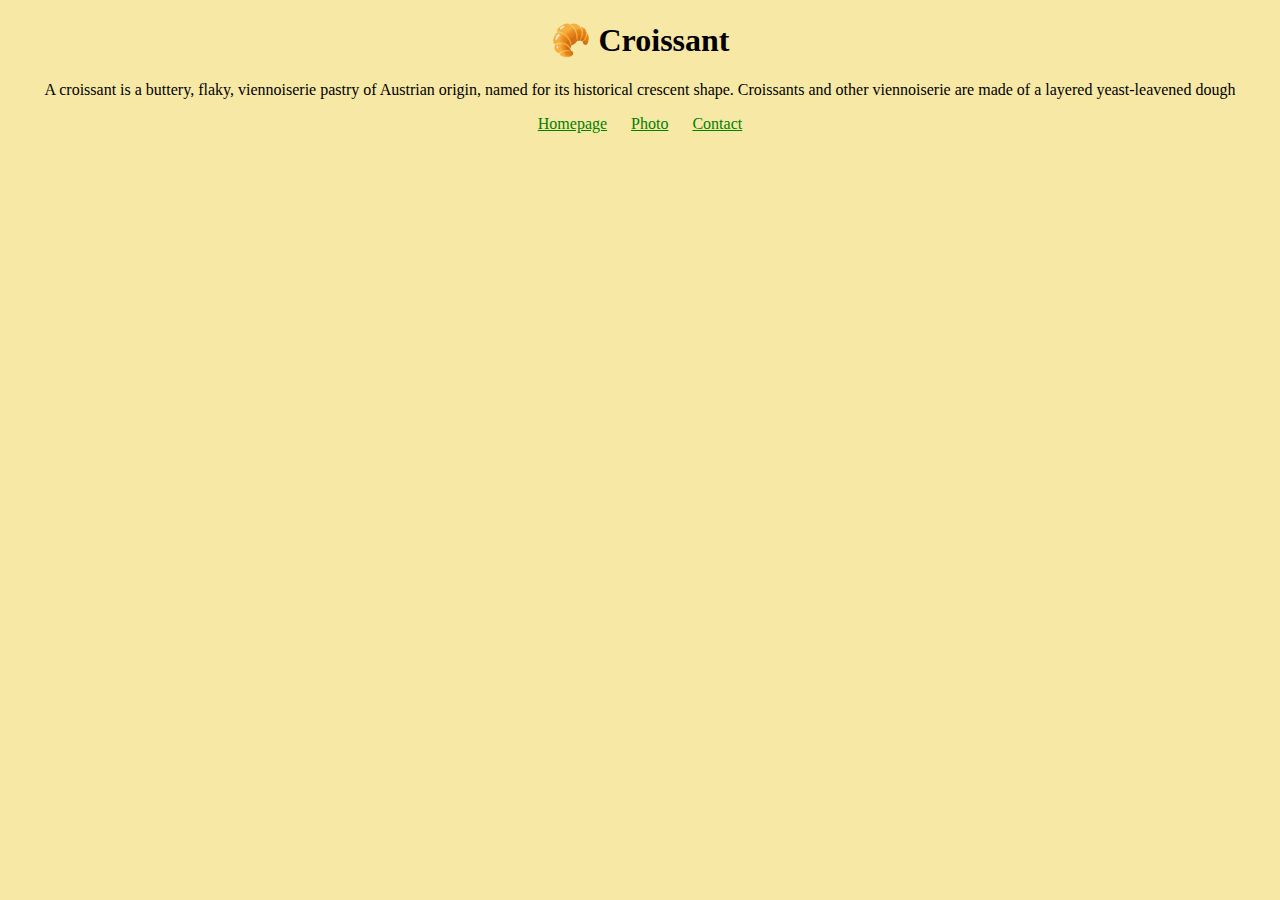
<file: index.html>
<!DOCTYPE html>
<html lang="en">
  <head>
    <meta charset="UTF-8" />
    <meta name="viewport" content="width=device-width, initial-scale=1.0" />
    <meta
      name="Croissant workshops"
      content="Croissant at heart: We offer a wide range of workshpos on croissants "
    />
    <title>Croissant at heart: All you need to know about croissants</title>
    <link rel="stylesheet" href="style.css" />
  </head>
  <body>
    <h1>🥐 Croissant</h1>
    <p>
      A croissant is a buttery, flaky, viennoiserie pastry of Austrian origin,
      named for its historical crescent shape. Croissants and other viennoiserie
      are made of a layered yeast-leavened dough
    </p>
    <footer>
      <a href="/">Homepage</a>
      <a href="/photo">Photo</a>
      <a href="/contact-us">Contact</a>
    </footer>
  </body>
</html>
</file>
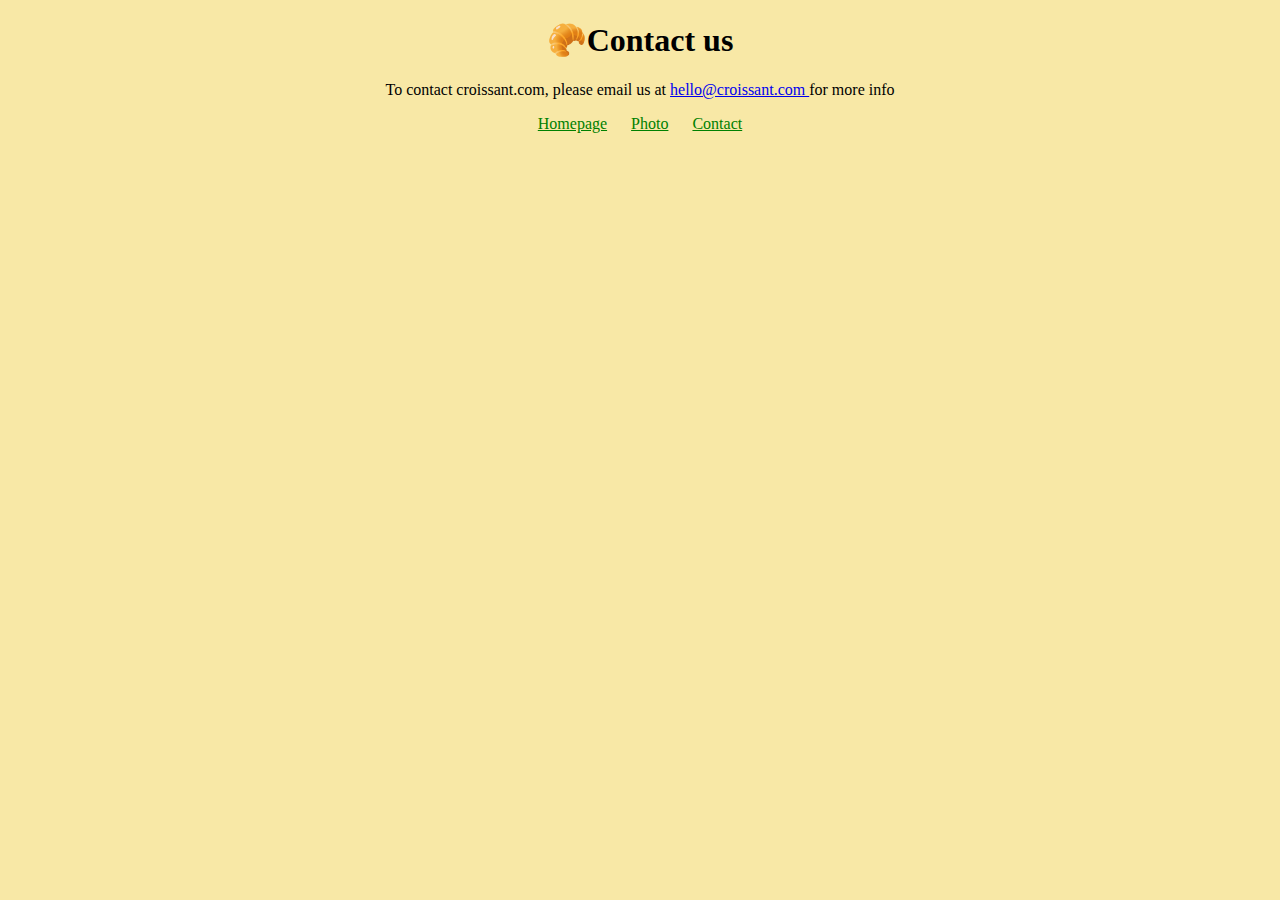
<file: contact-us.html>
<!DOCTYPE html>
<html lang="en">
  <head>
    <meta charset="UTF-8" />
    <meta name="viewport" content="width=device-width, initial-scale=1.0" />
    <meta
      name="contact details"
      content="croissant at heart: ways to contact us"
    />
    <title>Contact us</title>
    <link rel="stylesheet" href="style.css" />
  </head>
  <body>
    <h1>🥐Contact us</h1>
    <p>
      To contact croissant.com, please email us at
      <span> <a href="mailto:hello@croissant.com">hello@croissant.com </a></span
      >for more info
    </p>
    <footer>
      <a href="/">Homepage</a>
      <a href="/photo">Photo</a>
      <a href="/contact-us">Contact</a>
    </footer>
  </body>
</html>
</file>
<file: style.css>
body {
  background-color: #f8e8a6;
}
h1,
p,
footer {
  text-align: center;
  display: block;
}
footer a {
  margin: 0 10px;
  color: green;
}
.croissant {
  max-width: 100;
  display: block;
  margin: 30px auto;
  border-radius: 10px;
}
</file>
